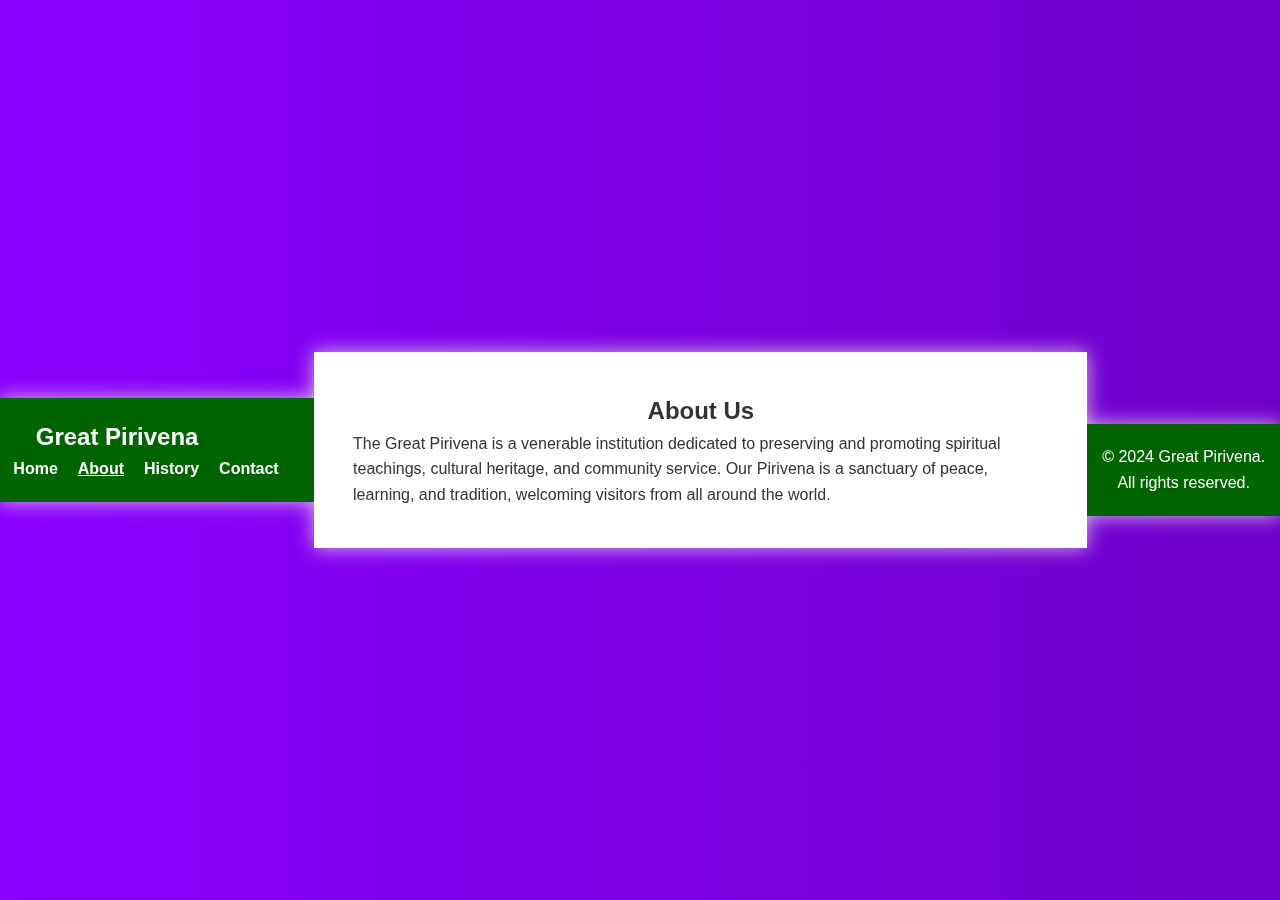
<file: about.html>
<!DOCTYPE html>
<html lang="en">
<head>
  <meta charset="UTF-8" />
  <meta name="viewport" content="width=device-width, initial-scale=1.0"/>
  <title>About - Great Pirivena</title>
  <link rel="stylesheet" href="styles.css" />
</head>
<body>
  <header>
    <div class="container">
      <h1>Great Pirivena</h1>
      <nav>
        <ul>
          <li><a href="index.html">Home</a></li>
          <li><a href="about.html" class="active">About</a></li>
          <li><a href="history.html">History</a></li>
          <li><a href="contact.html">Contact</a></li>
        </ul>
      </nav>
    </div>
  </header>

  <section class="content-section">
    <div class="container">
      <h2>About Us</h2>
      <p>
        The Great Pirivena is a venerable institution dedicated to preserving and promoting spiritual teachings, cultural heritage, and community service. Our Pirivena is a sanctuary of peace, learning, and tradition, welcoming visitors from all around the world.
      </p>
    </div>
  </section>

  <footer>
    <div class="container">
      <p>© 2024 Great Pirivena. All rights reserved.</p>
    </div>
  </footer>
</body>
</html>
</file>
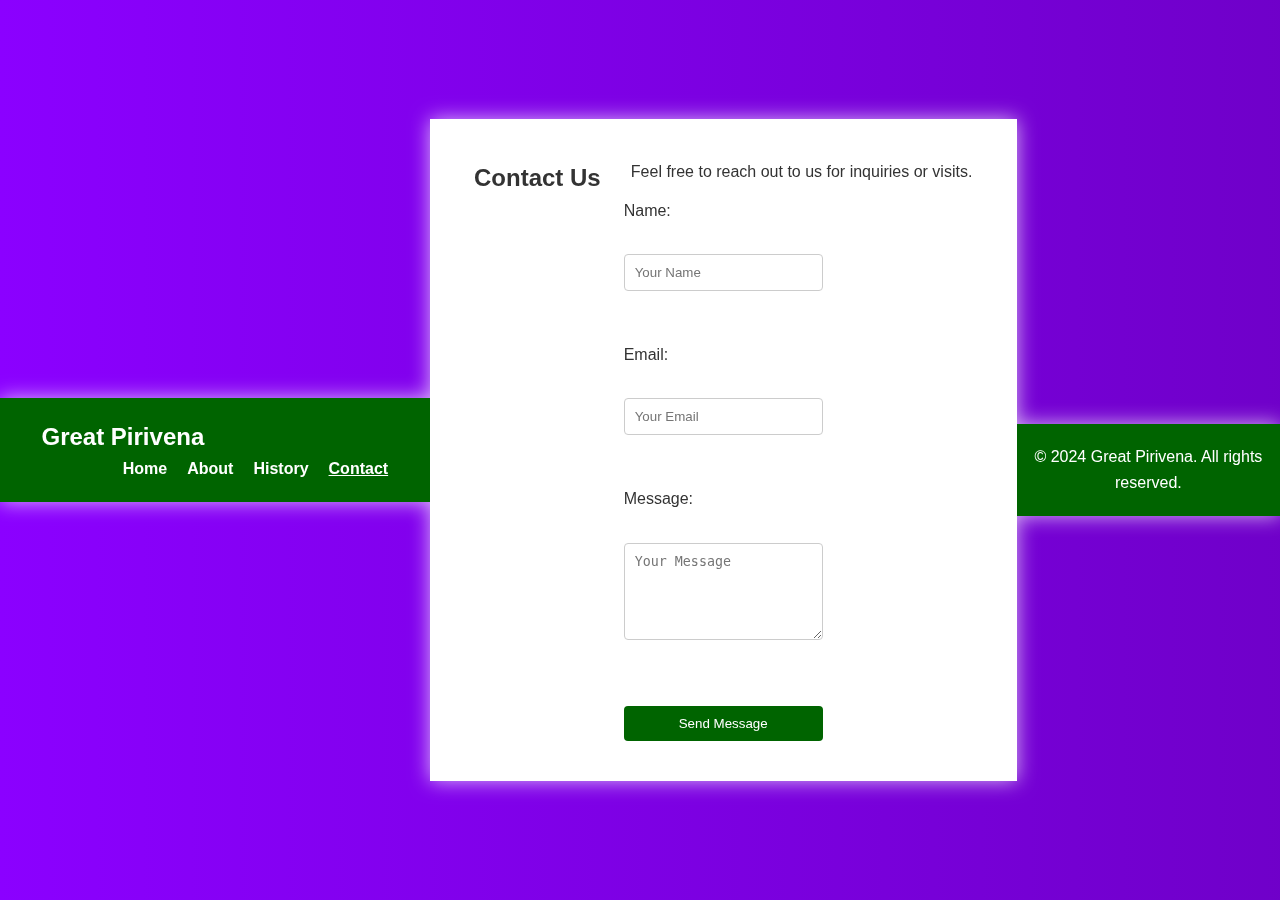
<file: contact .html>
<!DOCTYPE html>
<html lang="en">
<head>
  <meta charset="UTF-8" />
  <meta name="viewport" content="width=device-width, initial-scale=1.0"/>
  <title>Contact - Great Pirivena</title>
  <link rel="stylesheet" href="styles.css" />
</head>
<body>
  <header>
    <div class="container">
      <h1>Great Pirivena</h1>
      <nav>
        <ul>
          <li><a href="index.html">Home</a></li>
          <li><a href="about.html">About</a></li>
          <li><a href="history.html">History</a></li>
          <li><a href="contact.html" class="active">Contact</a></li>
        </ul>
      </nav>
    </div>
  </header>

  <section class="content-section">
    <div class="container">
      <h2>Contact Us</h2>
      <p>Feel free to reach out to us for inquiries or visits.</p>
      <form>
        <label>Name:</label><br/>
        <input type="text" placeholder="Your Name" required /><br/><br/>
        <label>Email:</label><br/>
        <input type="email" placeholder="Your Email" required /><br/><br/>
        <label>Message:</label><br/>
        <textarea rows="5" placeholder="Your Message" required></textarea><br/><br/>
        <button type="submit">Send Message</button>
      </form>
    </div>
  </section>

  <footer>
    <div class="container">
      <p>© 2024 Great Pirivena. All rights reserved.</p>
    </div>
  </footer>
</body>
</html>
</file>
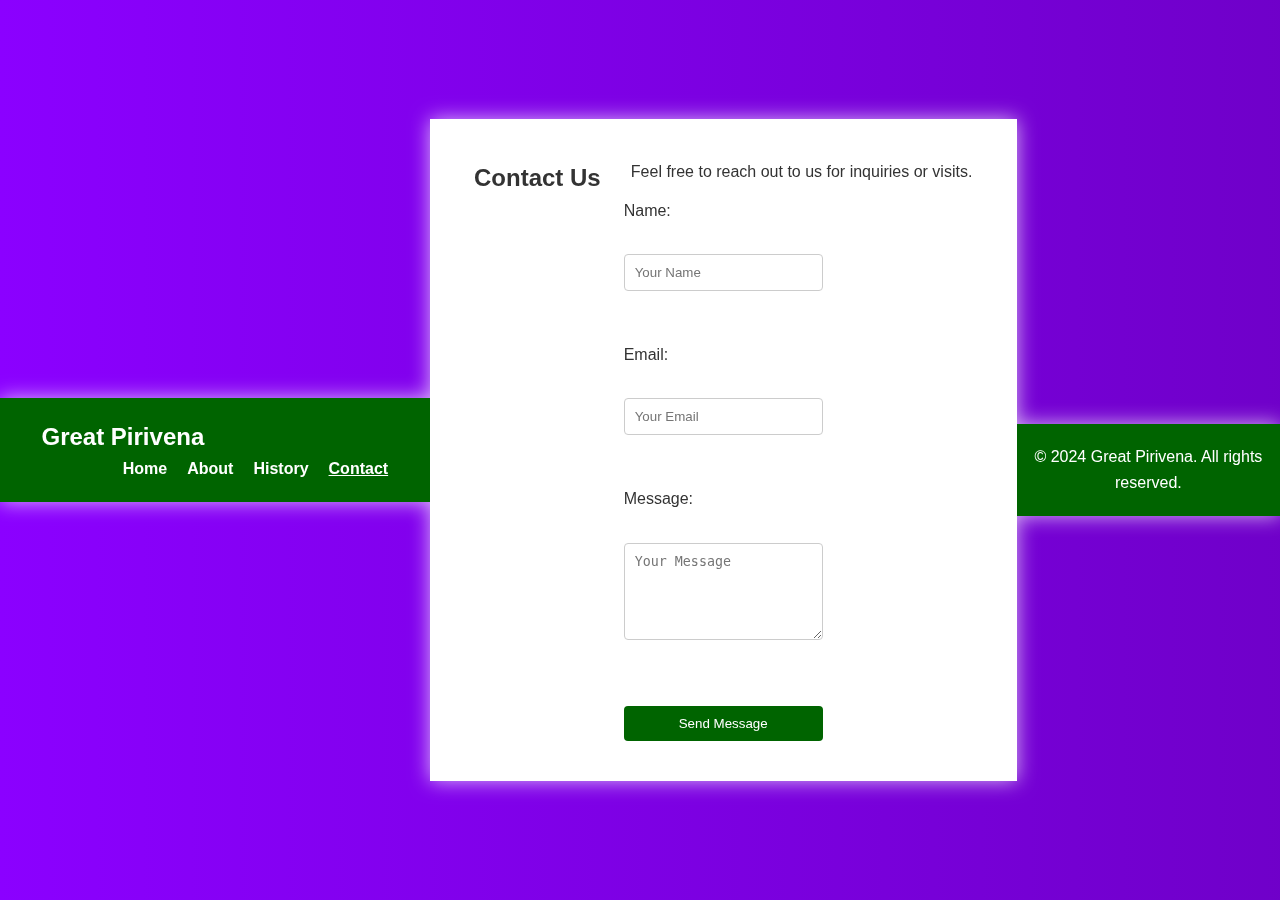
<file: contact.html>
<!DOCTYPE html>
<html lang="en">
<head>
  <meta charset="UTF-8" />
  <meta name="viewport" content="width=device-width, initial-scale=1.0"/>
  <title>Contact - Great Pirivena</title>
  <link rel="stylesheet" href="styles.css" />
</head>
<body>
  <header>
    <div class="container">
      <h1>Great Pirivena</h1>
      <nav>
        <ul>
          <li><a href="index.html">Home</a></li>
          <li><a href="about.html">About</a></li>
          <li><a href="history.html">History</a></li>
          <li><a href="contact.html" class="active">Contact</a></li>
        </ul>
      </nav>
    </div>
  </header>

  <section class="content-section">
    <div class="container">
      <h2>Contact Us</h2>
      <p>Feel free to reach out to us for inquiries or visits.</p>
      <form>
        <label>Name:</label><br/>
        <input type="text" placeholder="Your Name" required /><br/><br/>
        <label>Email:</label><br/>
        <input type="email" placeholder="Your Email" required /><br/><br/>
        <label>Message:</label><br/>
        <textarea rows="5" placeholder="Your Message" required></textarea><br/><br/>
        <button type="submit">Send Message</button>
      </form>
    </div>
  </section>

  <footer>
    <div class="container">
      <p>© 2024 Great Pirivena. All rights reserved.</p>
    </div>
  </footer>
</body>
</html>
</file>
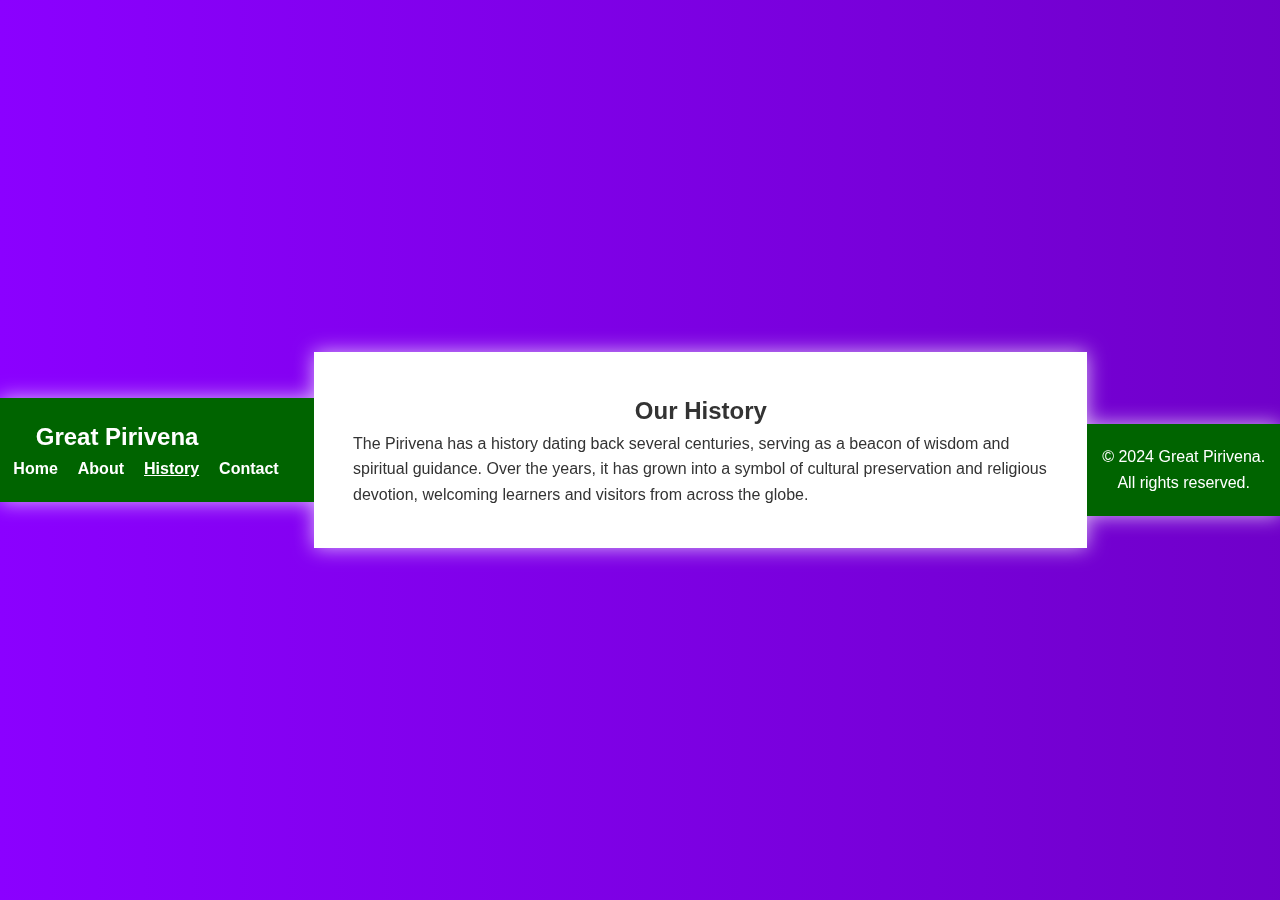
<file: history.html>
<!DOCTYPE html>
<html lang="en">
<head>
  <meta charset="UTF-8" />
  <meta name="viewport" content="width=device-width, initial-scale=1.0"/>
  <title>History - Great Pirivena</title>
  <link rel="stylesheet" href="styles.css" />
</head>
<body>
  <header>
    <div class="container">
      <h1>Great Pirivena</h1>
      <nav>
        <ul>
          <li><a href="index.html">Home</a></li>
          <li><a href="about.html">About</a></li>
          <li><a href="history.html" class="active">History</a></li>
          <li><a href="contact.html">Contact</a></li>
        </ul>
      </nav>
    </div>
  </header>

  <section class="content-section">
    <div class="container">
      <h2>Our History</h2>
      <p>
        The Pirivena has a history dating back several centuries, serving as a beacon of wisdom and spiritual guidance. Over the years, it has grown into a symbol of cultural preservation and religious devotion, welcoming learners and visitors from across the globe.
      </p>
    </div>
  </section>

  <footer>
    <div class="container">
      <p>© 2024 Great Pirivena. All rights reserved.</p>
    </div>
  </footer>
</body>
</html>
</file>
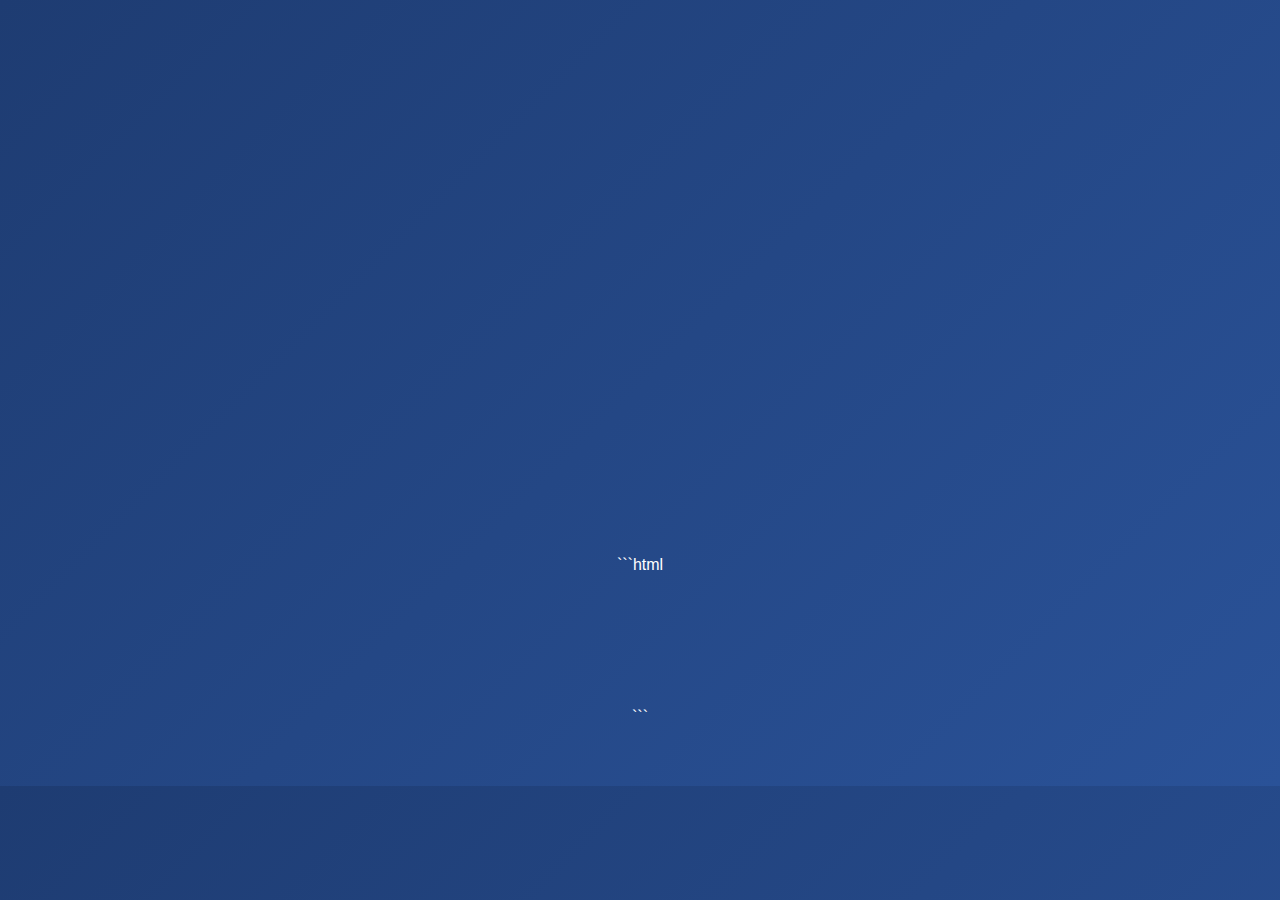
<file: style.html>
<!DOCTYPE html>
<html lang="en">
<head>
  <meta charset="UTF-8">
  <title>Great Pirivena</title>
  <style>
    body {
      margin: 0;
      font-family: 'Segoe UI', sans-serif;
      background: linear-gradient(135deg, #1e3c72, #2a5298);
      color: #fff;
      text-align: center;
      padding: 60px 20px;
    }

    .container {
      max-width: 800px;
      margin: auto;
    }

    h1 {
      font-size: 2.8em;
      margin-bottom: 15px;
      opacity: 0;
      animation: fadeIn 1.5s forwards;
    }

    p {
      font-size: 1.2em;
      opacity: 0;
      animation: fadeIn 1.5s forwards;
      animation-delay: 0.5s;
    }

    .card {
      background: rgba(255, 255, 255, 0.1);
      border-radius: 12px;
      padding: 25px;
      margin-top: 40px;
      backdrop-filter: blur(5px);
      box-shadow: 0 4px 10px rgba(0,0,0,0.2);
      opacity: 0;
      transform: translateY(30px);
      animation: slideUp 1s forwards;
    }

    .card:nth-of-type(2) {
      animation-delay: 0.7s;
    }

    .card:nth-of-type(3) {
      animation-delay: 1s;
    }

    @keyframes fadeIn {
      to { opacity: 1; }
    }

    @keyframes slideUp {
      to {
        opacity: 1;
        transform: translateY(0);
      }
    }
  </style>
  </head>
<body>
  <div class="container">
    <h1>Welcome to the Great Pirivena</h1>
    <p>Discover the sacred beauty and rich history of our revered Pirivena.</p>

    <div class="card">
      <h3>Spiritual Heritage</h3>
      <p>Experience the spiritual teachings and serene environment of our Pirivena.</p>
    </div>

    <div class="card">
      <h3>Cultural Significance</h3>
      <p>Learn about the cultural and historical importance of our institution.</p>
    </div>
  </div>
</body>
</html>
```html
<!DOCTYPE html>
<html lang="en">
<head>
  <meta charset="UTF-8">
  <title>Animated Background</title>
  <style>
    body {
      margin: 0;
      font-family: 'Segoe UI', sans-serif;
      color: #fff;
      text-align: center;
      padding: 60px 20px;
      animation: bgChange 10s infinite alternate;
      transition: background 1s ease-in-out;
    }

    @keyframes bgChange {
      0%   { background-color: #1e3c72; }
      25%  { background-color: #2a5298; }
      50%  { background-color: #ff5f6d; }
      75%  { background-color: #ffc371; }
      100% { background-color: #1e3c72; }
    }

    h1 {
      font-size: 2.5em;
      margin-bottom: 20px;
    }

    p {
      font-size: 1.2em;
    }
  </style>
</head>
<body>
  <h1>Welcome to Great Pirivena</h1>
  <p>Enjoy the peaceful and colorful vibes 🌈</p>
</body>
</html>
```
</file>
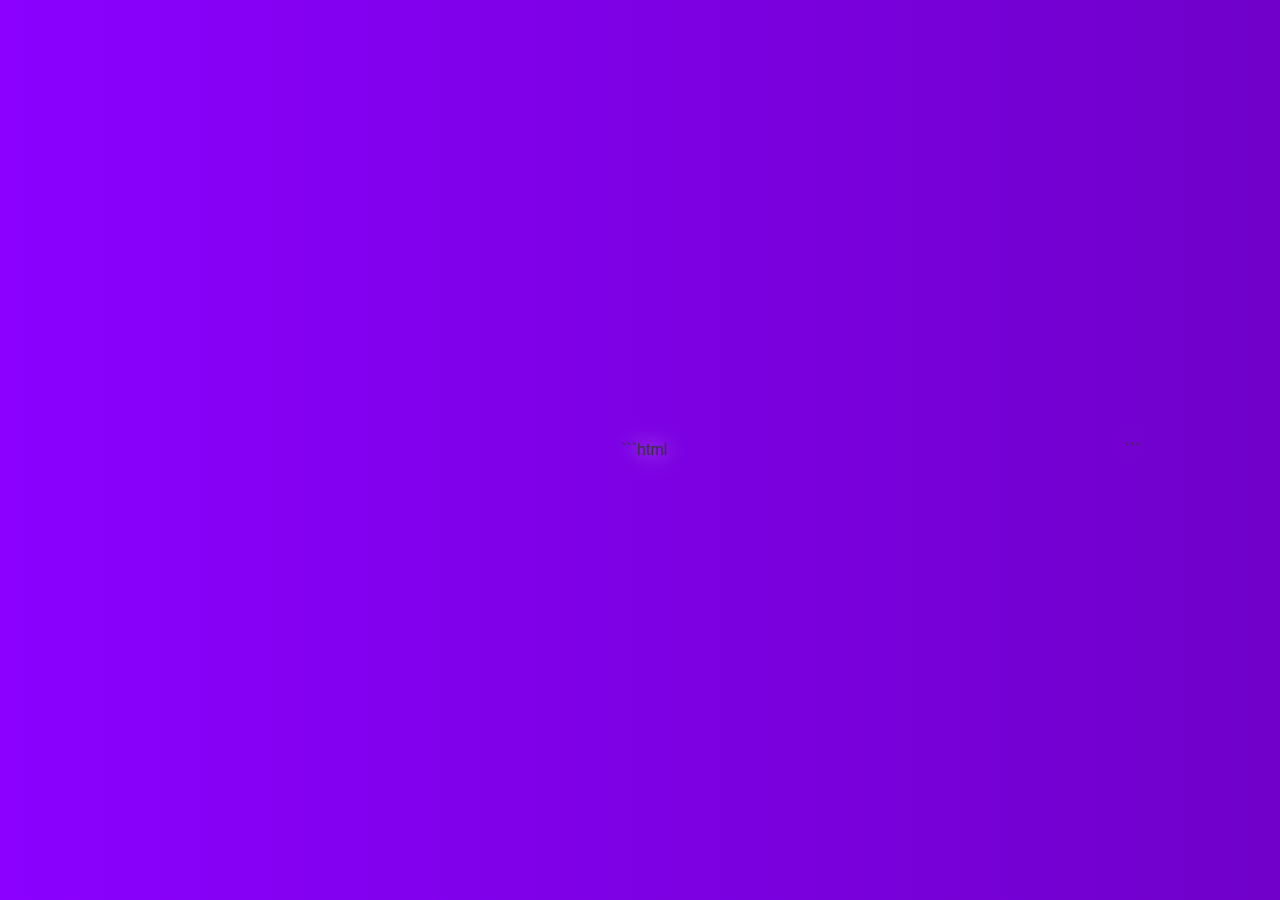
<file: styles.html>
<!DOCTYPE html>
<html lang="en">
<head>
  <meta charset="UTF-8">
  <title>Great Pirivena</title>
  <style>
    body {
      margin: 0;
      font-family: 'Segoe UI', sans-serif;
      background: linear-gradient(135deg, #1e3c72, #2a5298);
      color: #fff;
      text-align: center;
      padding: 60px 20px;
    }

    .container {
      max-width: 800px;
      margin: auto;
    }

    h1 {
      font-size: 2.8em;
      margin-bottom: 15px;
      opacity: 0;
      animation: fadeIn 1.5s forwards;
    }

    p {
      font-size: 1.2em;
      opacity: 0;
      animation: fadeIn 1.5s forwards;
      animation-delay: 0.5s;
    }

    .card {
      background: rgba(255, 255, 255, 0.1);
      border-radius: 12px;
      padding: 25px;
      margin-top: 40px;
      backdrop-filter: blur(5px);
      box-shadow: 0 4px 10px rgba(0,0,0,0.2);
      opacity: 0;
      transform: translateY(30px);
      animation: slideUp 1s forwards;
    }

    .card:nth-of-type(2) {
      animation-delay: 0.7s;
    }

    .card:nth-of-type(3) {
      animation-delay: 1s;
    }

    @keyframes fadeIn {
      to { opacity: 1; }
    }

    @keyframes slideUp {
      to {
        opacity: 1;
        transform: translateY(0);
      }
    }
  </style>
  </head>
<body>
  <div class="container">
    <h1>Welcome to the Great Pirivena</h1>
    <p>Discover the sacred beauty and rich history of our revered Pirivena.</p>

    <div class="card">
      <h3>Spiritual Heritage</h3>
      <p>Experience the spiritual teachings and serene environment of our Pirivena.</p>
    </div>

    <div class="card">
      <h3>Cultural Significance</h3>
      <p>Learn about the cultural and historical importance of our institution.</p>
    </div>
  </div>
</body>
</html>
```html
<!DOCTYPE html>
<html lang="en">
<head>
  <meta charset="UTF-8">
  <title>Animated Background</title>
  <style>
    body {
      margin: 0;
      font-family: 'Segoe UI', sans-serif;
      color: #fff;
      text-align: center;
      padding: 60px 20px;
      animation: bgChange 1s infinite alternate;
      transition: background 1s ease-in-out;
    }

    @keyframes bgChange {
      0%   { background-color: #1e3c72; }
      25%  { background-color: #2a5298; }
      50%  { background-color: #ff5f6d; }
      75%  { background-color: #ffc371; }
      100% { background-color: #1e3c72; }
    }

    h1 {
      font-size: 2.5em;
      margin-bottom: 20px;
    }

    p {
      font-size: 1.2em;
    }
  </style>
</head>
<body>
  <h1>Welcome to Great Pirivena</h1>
  <p>Enjoy the peaceful and colorful vibes 🌈</p>
</body>
</html>
```
<!
*index.html*
```html
<!DOCTYPE html>
<html lang="en">
<head>
  <meta charset="UTF-8">
  <title>Animated Background</title>
  <link rel="stylesheet" href="styles.css">
</head>
<body>
  <div class="content">
    <h1>සාදු සාදු සාදු!</h1>
  </div>
</body>
</html>
</file>
<file: styles.css>
/* Reset some default styles */
* {
  margin: 0;
  padding: 0;
  box-sizing: border-box;
}

body {
  font-family: 'Arial', sans-serif;
  line-height: 1.6;
  color: #333;
  background-color: #f4f4f4;
}

/* Container */
.container {
  width: 90%;
  max-width: 1200px;
  margin: auto;
}

/* Header styles */
header {
  background-color: #006400; /* Dark Green */
  padding: 20px 0;
  color: #fff;
}

header h1 {
  float: left;
  font-size: 24px;
  margin-left: 20px;
}

nav {
  float: right;
  margin-right: 20px;
}

nav ul {
  list-style: none;
  display: flex;
}

nav ul li {
  margin-left: 20px;
}

nav ul li a {
  color: #fff;
  text-decoration: none;
  font-weight: bold;
}

nav ul li a.active,
nav ul li a:hover {
  text-decoration: underline;
}

/* Clear floats */
header::after {
  content: "";
  display: table;
  clear: both;
}

/* Hero section */
.hero {
  background-image: url('your-image-path.jpg'); /* Replace with your image */
  background-size: cover;
  background-position: center;
  padding: 80px 0;
  color: #fff;
  text-align: center;
}

.hero h2 {
  font-size: 36px;
  margin-bottom: 20px;
}

.hero p {
  font-size: 20px;
}

/* Features / Content sections */
.features, .content-section {
  padding: 40px 0;
  background-color: #fff;
}

.features .container, .content-section .container {
  display: flex;
  flex-wrap: wrap;
  justify-content: space-around;
}

.card {
  background-color: #e0e0e0;
  padding: 20px;
  margin: 10px;
  flex: 1 1 250px;
  border-radius: 8px;
  transition: transform 0.3s;
}

.card:hover {
  transform: translateY(-5px);
}

/* Footer styles */
footer {
  background-color: #006400;
  color: #fff;
  padding: 20px 0;
  text-align: center;
  margin-top: 40px;
}

/* Contact form styles */
form {
  display: flex;
  flex-direction: column;
}

input[type="text"],
input[type="email"],
textarea {
  padding: 10px;
  margin-top: 5px;
  border: 1px solid #ccc;
  border-radius: 4px;
}

button {
  margin-top: 15px;
  padding: 10px;
  background-color: #006400;
  color: #fff;
  border: none;
  border-radius: 4px;
  cursor: pointer;
}

button:hover {
  background-color: #004d00;
}

@media (max-width: 768px) {
  header h1, nav {
    float: none;
    text-align: center;
  }
  nav ul {
    flex-direction: column;
  }
  .features .container, .content-section .container {
    flex-direction: column;
  }
  }



@keyframes rainbowSteps {
 10%, 28.57% { background-color: #FF0000; box-shadow: 0 0 20px #FF0000; }
  28.58%, 42.85% { background-color: #FF7F00; box-shadow: 0 0 20px #FF7F00; }
  42.86%, 57.14% { background-color: #FFFF00; box-shadow: 0 0 20px #FFFF00; }
  57.15%, 71.42% { background-color: #00FF00; box-shadow: 0 0 20px #00FF00; }
  71.43%, 85.70% { background-color: #0000FF; box-shadow: 0 0 20px #0000FF; }
  85.71%, 100% { background-color: #8B00FF; box-shadow: 0 0 20px #8B00FF; }
}

body {
  height: 100vh;
  margin: 0;
  background: linear-gradient(270deg, #FF0000, #FF7F00, #FFFF00, #00FF00, #0000FF, #4B0082, #8B00FF);
  background-size: 1400% 1400%;
  animation: rainbowSteps 14s steps(7) infinite;
  filter: drop-shadow(0 0 10px rgba(255,255,255,0.7));
  transition: background-color 0.5s ease;
}
body {
  margin: 0;
  padding: 0;
  height: 100vh;
  animation: rainbowBg 14s infinite;
  display: flex;
  align-items: center;
  justify-content: center;
  font-family: sans-serif;
}

@keyframes rainbowBg {
  0%   { background-color: #ff0000; }
  14%  { background-color: #ff7f00; }
  28%  { background-color: #ffff00; }
  42%  { background-color: #00ff00; }
  57%  { background-color: #0000ff; }
  71%  { background-color: #4b0082; }
  85%  { background-color: #8f00ff; }
  100% { background-color: #ff0000; }
}

.content h1 {
  color: white;
  font-size: 3em;
  text-shadow: 0 0 20px #fff;
  animation: glow 2s ease-in-out infinite alternate;
}

@keyframes glow {
  from {
    text-shadow: 0 0 5px #fff, 0 0 10px #fff;
  }
  to {
    text-shadow: 0 0 20px #ffd700, 0 0 30px #ff8c00;
  }
}
```
</file>
